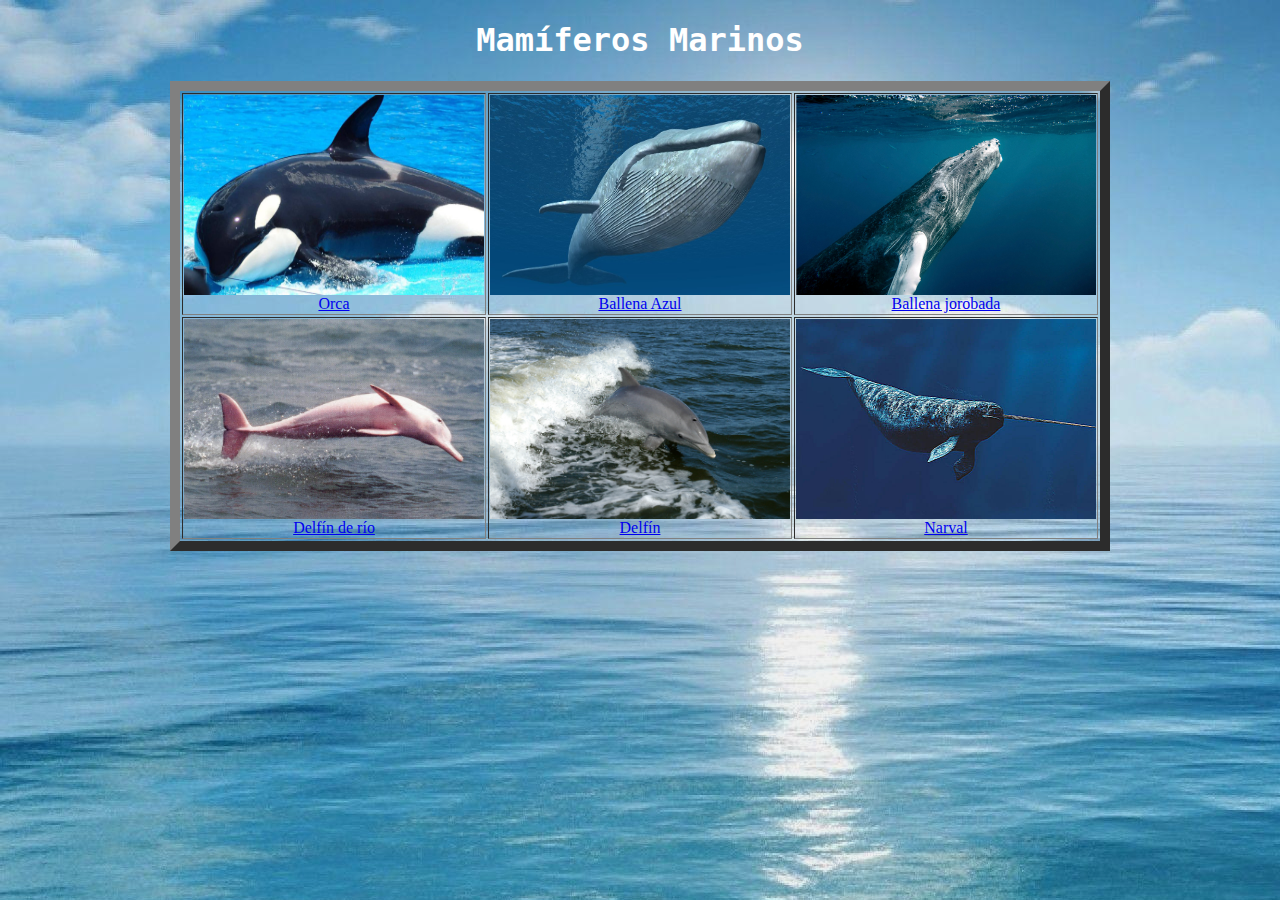
<file: index.html>
<!DOCTYPE html>
<html>
	<head>
		<meta charset = 'utf-8'>
		<title> Mamíferos Marinos </title>
	</head>

<style>
	body {
 		
  		background-color: #fff;	

	}

	body::before {
  		background-image: url("figuras/fondo.jpg");
  		content: "";
  		opacity: 0.9;
  		position: absolute;
  		top: 0;
  		bottom: 0;
  		right: 0;
  		left: 0;
  		z-index: -1;   
		}

	/*Colocamos una imagen de fondo al 'body' de nuestras páginas*/

	body {  
  
  		background-color: #777; 
	}



	/*Creamos la clase 'center' de forma que podamos centrar, por ejemplo, las tablas de nuestras páginas*/

	.center{

		margin-left: auto;
		margin-right: auto;
	}


	/*Le damos formato a los encabezados H1*/
	h1 {
 		 font-weight: bold;
  		text-align: center;  
  		font-family: Monaco, "Bitstream Vera Sans Mono", "Lucida Console", Terminal, monospace;
 		 color: #fff;
  
	}

	h2 {

 		 font-weight: bold;
 		 text-align: left;  
 		 font-family: Monaco, "Bitstream Vera Sans Mono", "Lucida Console", Terminal, monospace;
 		 color: Tomato	;

	}

	p, ul {

 		 font-family: Verdana, Helvetica, sans-serif;
 		 color: #fff;
 		 font-size: 24px; 

	}


	/*Le damos formato a los pies de imagen*/
	figcaption {

  		text-align: center;
	}


	/*Le damos formato a las imágenes*/
	img {
  
 		 display: block;
  		width: 50px;
 		 height: 50px;
 		 width: 100%;

	}

</style>

	<body>

		<h1> Mamíferos Marinos </h1>

<!-- Tabla ------------------------------------------------------------------------------------------------------------------------------------- -->

		<table border = '10' class='center'>

			<tr>

		<td><a href ='html/orca.html' ><img src = 'figuras/orca.jpg' alt = 'ORCA' style = 'width:300px;height:200px;' ><figcaption>Orca</figcaption></a></td>

		<td><a href ='html/ballena-azul.html' ><img src = 'figuras/ballena-azul.jpg' alt = 'BALLENA-AZUL' style = 'width:300px;height:200px;' ><figcaption>Ballena Azul</figcaption></a></td>

		<td><a href ='html/ballena-jorobada.html' ><img src = 'figuras/ballena-jorobada.jpg' alt = 'BALLENA-JOROBADA' style = 'width:300px;height:200px;' ><figcaption>Ballena jorobada</figcaption></a></td>
			</tr>
			<tr>	

		<td><a href ='html/delfin-de-rio.html' ><img src = 'figuras/delfin-de-rio.jpg' alt = 'DELFIN-DE-RIO' style = 'width:300px;height:200px;' ><figcaption>Delfín de río</figcaption></a></td>
		<td><a href ='html/delfin.html' ><img src = 'figuras/delfin.jpg' alt = 'DELFIN' style = 'width:300px;height:200px;' ><figcaption>Delfín</figcaption></a></td>
		<td><a href ='html/narval.html' ><img src = 'figuras/narval.jpg' alt = 'NARVAL' style = 'width:300px;height:200px;' ><figcaption>Narval</figcaption></a></td>

			</tr>

		</table>
<!-- ------------------------------------------------------------------------------------------------------------------------------------------- -->
	</body>

</html>
</file>
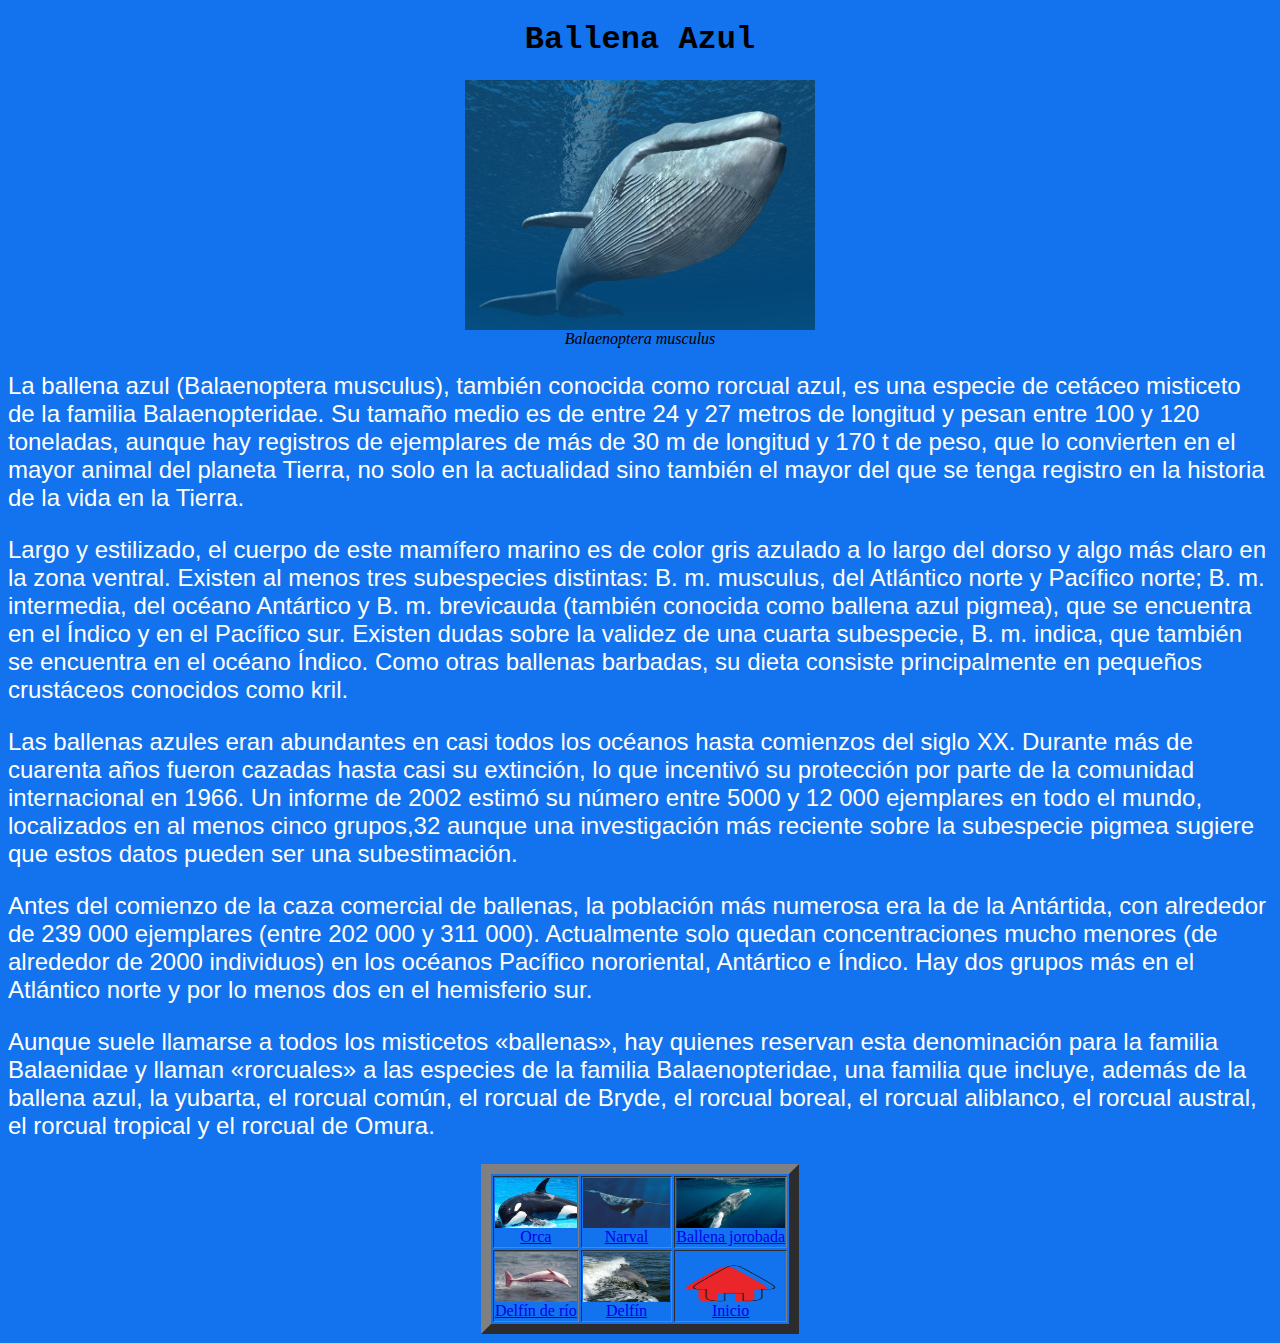
<file: html/ballena-azul.html>
<!DOCTYPE html>
<html>
	<head>
		<meta charset = 'utf-8'>
		<title> Ballena Azul </title>

		<link rel= "stylesheet" type="text/css" href="../css/estilos.css">
	</head>

		<h1> Ballena Azul </h1>
		<img src ='../figuras/ballena-azul.jpg' class ='center' style = 'width:350px;height:250px;'><figcaption><i>Balaenoptera musculus</i></figcaption>

	<body>


	<p>La ballena azul (Balaenoptera musculus), también conocida como rorcual azul, es una especie de cetáceo misticeto de la familia Balaenopteridae. Su tamaño medio es de entre 24 y 27 metros de longitud y pesan entre 100 y 120 toneladas, aunque hay registros de ejemplares de más de 30 m de longitud y 170 t de peso, que lo convierten en el mayor animal del planeta Tierra, no solo en la actualidad sino también el mayor del que se tenga registro en la historia de la vida en la Tierra.</p>
	<p>Largo y estilizado, el cuerpo de este mamífero marino es de color gris azulado a lo largo del dorso y algo más claro en la zona ventral. Existen al menos tres subespecies distintas: B. m. musculus, del Atlántico norte y Pacífico norte; B. m. intermedia, del océano Antártico y B. m. brevicauda (también conocida como ballena azul pigmea), que se encuentra en el Índico y en el Pacífico sur. Existen dudas sobre la validez de una cuarta subespecie, B. m. indica, que también se encuentra en el océano Índico. Como otras ballenas barbadas, su dieta consiste principalmente en pequeños crustáceos conocidos como kril.</p>
	<p>Las ballenas azules eran abundantes en casi todos los océanos hasta comienzos del siglo XX. Durante más de cuarenta años fueron cazadas hasta casi su extinción, lo que incentivó su protección por parte de la comunidad internacional en 1966. Un informe de 2002 estimó su número entre 5000 y 12 000 ejemplares en todo el mundo, localizados en al menos cinco grupos,3​2​ aunque una investigación más reciente sobre la subespecie pigmea sugiere que estos datos pueden ser una subestimación.</p>
	<p>Antes del comienzo de la caza comercial de ballenas, la población más numerosa era la de la Antártida, con alrededor de 239 000 ejemplares (entre 202 000 y 311 000). Actualmente solo quedan concentraciones mucho menores (de alrededor de 2000 individuos) en los océanos Pacífico nororiental, Antártico e Índico. Hay dos grupos más en el Atlántico norte y por lo menos dos en el hemisferio sur.</p>
	<p>Aunque suele llamarse a todos los misticetos «ballenas», hay quienes reservan esta denominación para la familia Balaenidae y llaman «rorcuales» a las especies de la familia Balaenopteridae, una familia que incluye, además de la ballena azul, la yubarta, el rorcual común, el rorcual de Bryde, el rorcual boreal, el rorcual aliblanco, el rorcual austral, el rorcual tropical y el rorcual de Omura.</p>

<!-- Tabla ------------------------------------------------------------------------------------------------------------------------------------- -->

<table border = '10' class ='center'>

			<tr>

		<td><a href ='../html/orca.html' ><img src = '../figuras/orca.jpg' alt = 'ORCA' ><figcaption>Orca</figcaption></a></td>

		<td><a href ='../html/narval.html' ><img src = '../figuras/narval.jpg' alt = 'NARVAL' ><figcaption>Narval</figcaption></a></td>

		<td><a href ='../html/ballena-jorobada.html' ><img src = '../figuras/ballena-jorobada.jpg' alt = 'BALLENA-JOROBADA' ><figcaption>Ballena jorobada</figcaption></a></td>
			</tr>
			<tr>	

		<td><a href ='../html/delfin-de-rio.html' ><img src = '../figuras/delfin-de-rio.jpg' alt = 'DELFIN-DE-RIO' ><figcaption>Delfín de río</figcaption></a></td>
		<td><a href ='../html/delfin.html' ><img src = '../figuras/delfin.jpg' alt = 'DELFIN'  ><figcaption>Delfín</figcaption></a></td>
		<td><a href ='../index.html' ><img src = '../figuras/inicio.png' alt = 'INICIO' ><figcaption>Inicio</figcaption></a></td>

			</tr>

		</table>
<!-- ------------------------------------------------------------------------------------------------------------------------------------------- -->
	</body>
</html>
</file>
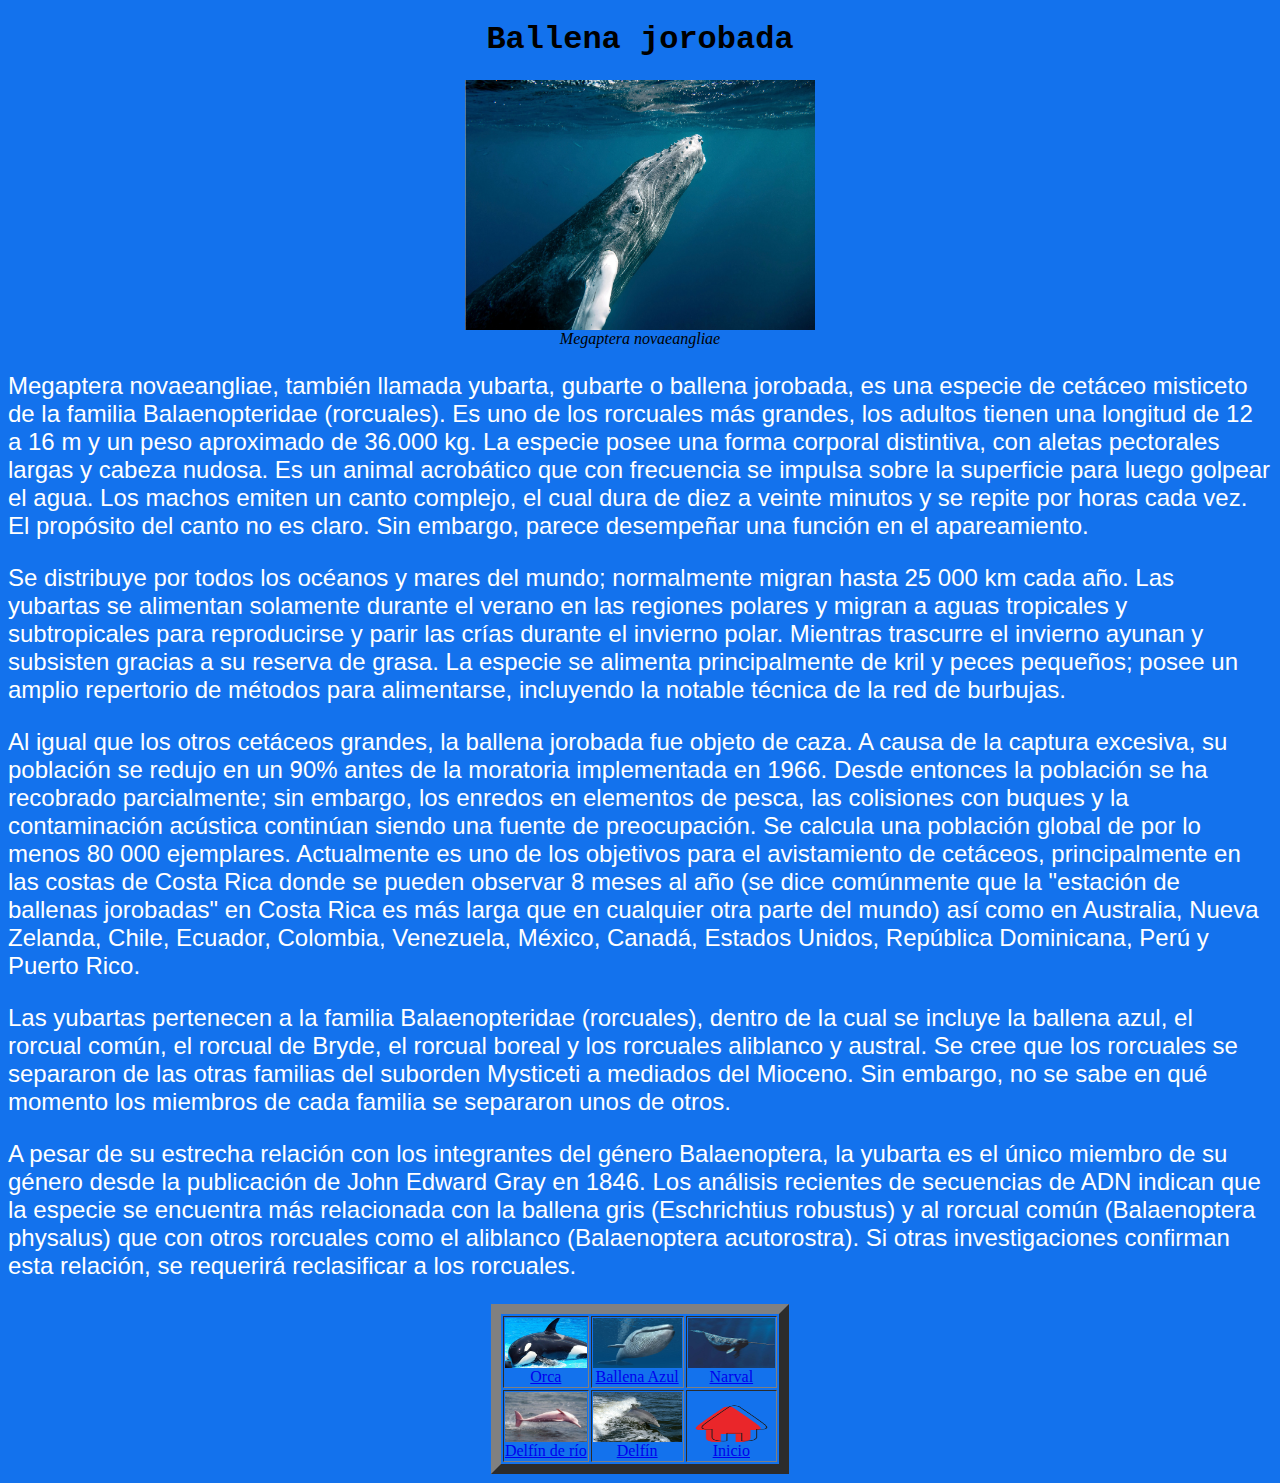
<file: html/ballena-jorobada.html>
<!DOCTYPE html>
<html>
	<head>
		<meta charset = 'utf-8'>
		<title> Ballena jorobada </title>

		<link rel= "stylesheet" type="text/css" href="../css/estilos.css">
	</head>

		<h1> Ballena jorobada </h1>
		<img src ='../figuras/ballena-jorobada.jpg' class ='center' style = 'width:350px;height:250px;'><figcaption><i>Megaptera novaeangliae</i></figcaption>

	<body>


	<p>Megaptera novaeangliae, también llamada yubarta, gubarte o ballena jorobada, es una especie de cetáceo misticeto de la familia Balaenopteridae (rorcuales). Es uno de los rorcuales más grandes, los adultos tienen una longitud de 12 a 16 m y un peso aproximado de 36.000 kg. La especie posee una forma corporal distintiva, con aletas pectorales largas y cabeza nudosa. Es un animal acrobático que con frecuencia se impulsa sobre la superficie para luego golpear el agua. Los machos emiten un canto complejo, el cual dura de diez a veinte minutos y se repite por horas cada vez. El propósito del canto no es claro. Sin embargo, parece desempeñar una función en el apareamiento.</p>
	<p>Se distribuye por todos los océanos y mares del mundo; normalmente migran hasta 25 000 km cada año. Las yubartas se alimentan solamente durante el verano en las regiones polares y migran a aguas tropicales y subtropicales para reproducirse y parir las crías durante el invierno polar. Mientras trascurre el invierno ayunan y subsisten gracias a su reserva de grasa. La especie se alimenta principalmente de kril y peces pequeños; posee un amplio repertorio de métodos para alimentarse, incluyendo la notable técnica de la red de burbujas.</p>
	<p>Al igual que los otros cetáceos grandes, la ballena jorobada fue objeto de caza. A causa de la captura excesiva, su población se redujo en un 90% antes de la moratoria implementada en 1966. Desde entonces la población se ha recobrado parcialmente; sin embargo, los enredos en elementos de pesca, las colisiones con buques y la contaminación acústica continúan siendo una fuente de preocupación. Se calcula una población global de por lo menos 80 000 ejemplares. Actualmente es uno de los objetivos para el avistamiento de cetáceos, principalmente en las costas de Costa Rica donde se pueden observar 8 meses al año (se dice comúnmente que la "estación de ballenas jorobadas" en Costa Rica es más larga que en cualquier otra parte del mundo) así como en Australia, Nueva Zelanda, Chile, Ecuador, Colombia, Venezuela, México, Canadá, Estados Unidos, República Dominicana, Perú y Puerto Rico.</p>
	<p>Las yubartas pertenecen a la familia Balaenopteridae (rorcuales), dentro de la cual se incluye la ballena azul, el rorcual común, el rorcual de Bryde, el rorcual boreal y los rorcuales aliblanco y austral. Se cree que los rorcuales se separaron de las otras familias del suborden Mysticeti a mediados del Mioceno. Sin embargo, no se sabe en qué momento los miembros de cada familia se separaron unos de otros.</p>
	<p>A pesar de su estrecha relación con los integrantes del género Balaenoptera, la yubarta es el único miembro de su género desde la publicación de John Edward Gray en 1846. Los análisis recientes de secuencias de ADN indican que la especie se encuentra más relacionada con la ballena gris (Eschrichtius robustus) y al rorcual común (Balaenoptera physalus) que con otros rorcuales como el aliblanco (Balaenoptera acutorostra). Si otras investigaciones confirman esta relación, se requerirá reclasificar a los rorcuales.</p>

<!-- Tabla ------------------------------------------------------------------------------------------------------------------------------------- -->

<table border = '10' class ='center'>

			<tr>

		<td><a href ='../html/orca.html' ><img src = '../figuras/orca.jpg' alt = 'ORCA' ><figcaption>Orca</figcaption></a></td>

		<td><a href ='../html/ballena-azul.html' ><img src = '../figuras/ballena-azul.jpg' alt = 'BALLENA-AZUL' ><figcaption>Ballena Azul</figcaption></a></td>

		<td><a href ='../html/narval.html' ><img src = '../figuras/narval.jpg' alt = 'NARVAL' ><figcaption>Narval</figcaption></a></td>
			</tr>
			<tr>	

		<td><a href ='../html/delfin-de-rio.html' ><img src = '../figuras/delfin-de-rio.jpg' alt = 'DELFIN-DE-RIO' ><figcaption>Delfín de río</figcaption></a></td>
		<td><a href ='../html/delfin.html' ><img src = '../figuras/delfin.jpg' alt = 'DELFIN'  ><figcaption>Delfín</figcaption></a></td>
		<td><a href ='../index.html' ><img src = '../figuras/inicio.png' alt = 'INICIO' ><figcaption>Inicio</figcaption></a></td>

			</tr>

		</table>
<!-- ------------------------------------------------------------------------------------------------------------------------------------------- -->
	</body>
</html>
</file>
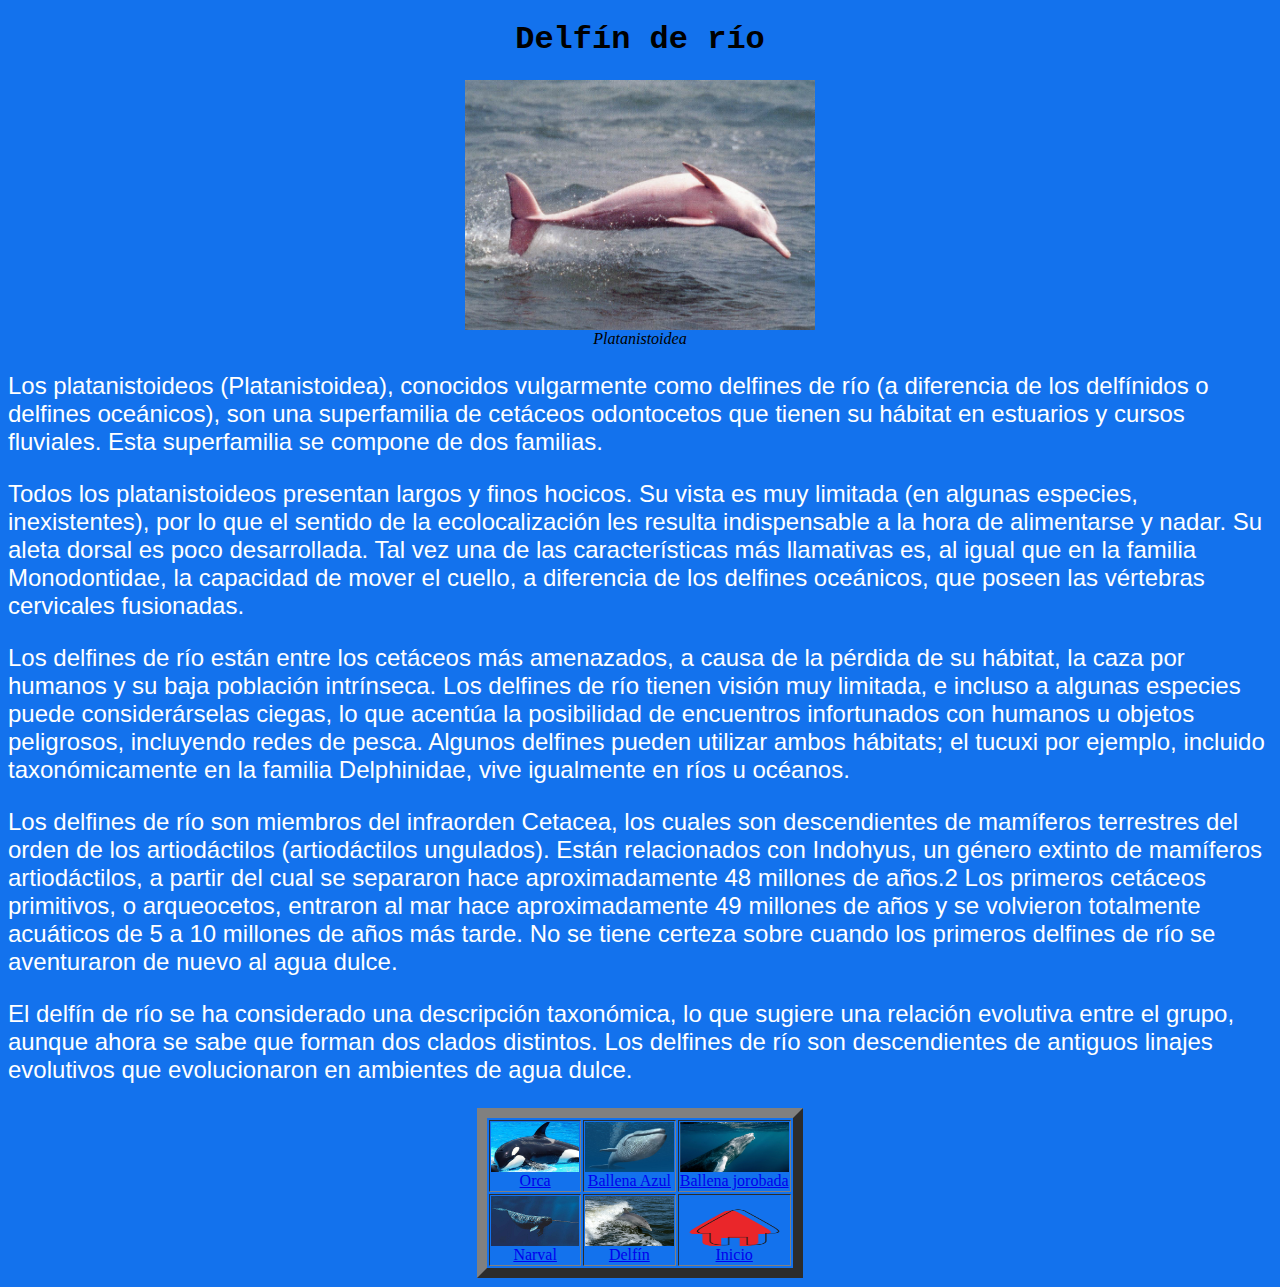
<file: html/delfin-de-rio.html>
<!DOCTYPE html>
<html>
	<head>
		<meta charset = 'utf-8'>
		<title> Delfín de río </title>

		<link rel= "stylesheet" type="text/css" href="../css/estilos.css">
	</head>

		<h1> Delfín de río </h1>
		<img src ='../figuras/delfin-de-rio.jpg' class ='center' style = 'width:350px;height:250px;'><figcaption><i>Platanistoidea</i></figcaption>

	<body>


	<p>Los platanistoideos (Platanistoidea), conocidos vulgarmente como delfines de río (a diferencia de los delfínidos o delfines oceánicos), son una superfamilia de cetáceos odontocetos que tienen su hábitat en estuarios y cursos fluviales. Esta superfamilia se compone de dos familias.</p>
	<p>Todos los platanistoideos presentan largos y finos hocicos. Su vista es muy limitada (en algunas especies, inexistentes), por lo que el sentido de la ecolocalización les resulta indispensable a la hora de alimentarse y nadar. Su aleta dorsal es poco desarrollada. Tal vez una de las características más llamativas es, al igual que en la familia Monodontidae, la capacidad de mover el cuello, a diferencia de los delfines oceánicos, que poseen las vértebras cervicales fusionadas.</p>
	<p>Los delfines de río están entre los cetáceos más amenazados, a causa de la pérdida de su hábitat, la caza por humanos y su baja población intrínseca. Los delfines de río tienen visión muy limitada, e incluso a algunas especies puede considerárselas ciegas, lo que acentúa la posibilidad de encuentros infortunados con humanos u objetos peligrosos, incluyendo redes de pesca. Algunos delfines pueden utilizar ambos hábitats; el tucuxi por ejemplo, incluido taxonómicamente en la familia Delphinidae, vive igualmente en ríos u océanos.</p>
	<p>Los delfines de río son miembros del infraorden Cetacea, los cuales son descendientes de mamíferos terrestres del orden de los artiodáctilos (artiodáctilos ungulados). Están relacionados con Indohyus, un género extinto de mamíferos artiodáctilos, a partir del cual se separaron hace aproximadamente 48 millones de años.2​ Los primeros cetáceos primitivos, o arqueocetos, entraron al mar hace aproximadamente 49 millones de años y se volvieron totalmente acuáticos de 5 a 10 millones de años más tarde. No se tiene certeza sobre cuando los primeros delfines de río se aventuraron de nuevo al agua dulce.</p>
	<p>El delfín de río se ha considerado una descripción taxonómica, lo que sugiere una relación evolutiva entre el grupo, aunque ahora se sabe que forman dos clados distintos. Los delfines de río son descendientes de antiguos linajes evolutivos que evolucionaron en ambientes de agua dulce.</p>

<!-- Tabla ------------------------------------------------------------------------------------------------------------------------------------- -->

<table border = '10' class ='center'>

			<tr>

		<td><a href ='../html/orca.html' ><img src = '../figuras/orca.jpg' alt = 'ORCA' ><figcaption>Orca</figcaption></a></td>

		<td><a href ='../html/ballena-azul.html' ><img src = '../figuras/ballena-azul.jpg' alt = 'BALLENA-AZUL' ><figcaption>Ballena Azul</figcaption></a></td>

		<td><a href ='../html/ballena-jorobada.html' ><img src = '../figuras/ballena-jorobada.jpg' alt = 'BALLENA-JOROBADA' ><figcaption>Ballena jorobada</figcaption></a></td>
			</tr>
			<tr>	

		<td><a href ='../html/narval.html' ><img src = '../figuras/narval.jpg' alt = 'NARVAL' ><figcaption>Narval</figcaption></a></td>
		<td><a href ='../html/delfin.html' ><img src = '../figuras/delfin.jpg' alt = 'DELFIN'  ><figcaption>Delfín</figcaption></a></td>
		<td><a href ='../index.html' ><img src = '../figuras/inicio.png' alt = 'INICIO' ><figcaption>Inicio</figcaption></a></td>

			</tr>

		</table>
<!-- ------------------------------------------------------------------------------------------------------------------------------------------- -->
	</body>
</html>
</file>
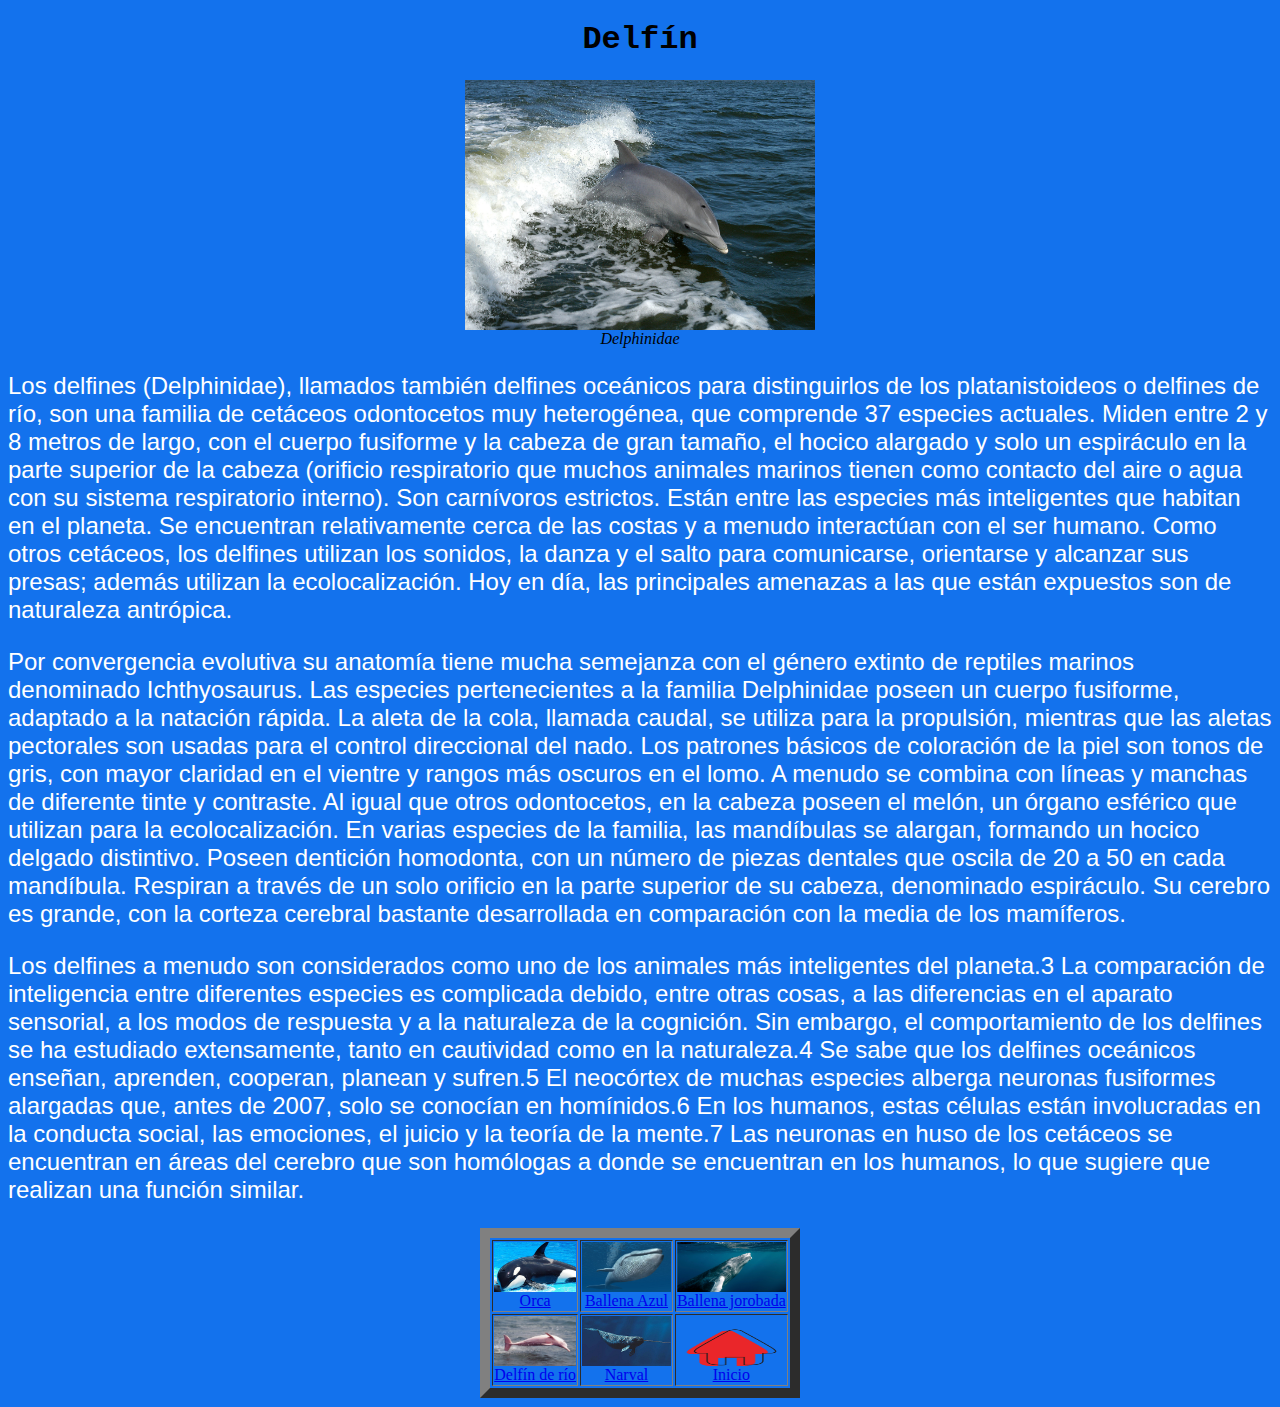
<file: html/delfin.html>
<!DOCTYPE html>
<html>
	<head>
		<meta charset = 'utf-8'>
		<title> Delfín </title>

		<link rel= "stylesheet" type="text/css" href="../css/estilos.css">
	</head>

		<h1> Delfín </h1>
		<img src ='../figuras/delfin.jpg' class ='center' style = 'width:350px;height:250px;'><figcaption><i>Delphinidae</i></figcaption>

	<body>


	<p>Los delfines (Delphinidae), llamados también delfines oceánicos para distinguirlos de los platanistoideos o delfines de río, son una familia de cetáceos odontocetos muy heterogénea, que comprende 37 especies actuales. Miden entre 2 y 8 metros de largo, con el cuerpo fusiforme y la cabeza de gran tamaño, el hocico alargado y solo un espiráculo en la parte superior de la cabeza (orificio respiratorio que muchos animales marinos tienen como contacto del aire o agua con su sistema respiratorio interno). Son carnívoros estrictos. Están entre las especies más inteligentes que habitan en el planeta. Se encuentran relativamente cerca de las costas y a menudo interactúan con el ser humano. Como otros cetáceos, los delfines utilizan los sonidos, la danza y el salto para comunicarse, orientarse y alcanzar sus presas; además utilizan la ecolocalización. Hoy en día, las principales amenazas a las que están expuestos son de naturaleza antrópica.</p>
	<p>Por convergencia evolutiva su anatomía tiene mucha semejanza con el género extinto de reptiles marinos denominado Ichthyosaurus. Las especies pertenecientes a la familia Delphinidae poseen un cuerpo fusiforme, adaptado a la natación rápida. La aleta de la cola, llamada caudal, se utiliza para la propulsión, mientras que las aletas pectorales son usadas para el control direccional del nado. Los patrones básicos de coloración de la piel son tonos de gris, con mayor claridad en el vientre y rangos más oscuros en el lomo. A menudo se combina con líneas y manchas de diferente tinte y contraste. Al igual que otros odontocetos, en la cabeza poseen el melón, un órgano esférico que utilizan para la ecolocalización. En varias especies de la familia, las mandíbulas se alargan, formando un hocico delgado distintivo. Poseen dentición homodonta, con un número de piezas dentales que oscila de 20 a 50 en cada mandíbula. Respiran a través de un solo orificio en la parte superior de su cabeza, denominado espiráculo. Su cerebro es grande, con la corteza cerebral bastante desarrollada en comparación con la media de los mamíferos.</p>
	<p>Los delfines a menudo son considerados como uno de los animales más inteligentes del planeta.3​ La comparación de inteligencia entre diferentes especies es complicada debido, entre otras cosas, a las diferencias en el aparato sensorial, a los modos de respuesta y a la naturaleza de la cognición. Sin embargo, el comportamiento de los delfines se ha estudiado extensamente, tanto en cautividad como en la naturaleza.4​ Se sabe que los delfines oceánicos enseñan, aprenden, cooperan, planean y sufren.5​ El neocórtex de muchas especies alberga neuronas fusiformes alargadas que, antes de 2007, solo se conocían en homínidos.6​ En los humanos, estas células están involucradas en la conducta social, las emociones, el juicio y la teoría de la mente.7​ Las neuronas en huso de los cetáceos se encuentran en áreas del cerebro que son homólogas a donde se encuentran en los humanos, lo que sugiere que realizan una función similar.</p>

<!-- Tabla ------------------------------------------------------------------------------------------------------------------------------------- -->

<table border = '10' class ='center'>

			<tr>

		<td><a href ='../html/orca.html' ><img src = '../figuras/orca.jpg' alt = 'ORCA' ><figcaption>Orca</figcaption></a></td>

		<td><a href ='../html/ballena-azul.html' ><img src = '../figuras/ballena-azul.jpg' alt = 'BALLENA-AZUL' ><figcaption>Ballena Azul</figcaption></a></td>

		<td><a href ='../html/ballena-jorobada.html' ><img src = '../figuras/ballena-jorobada.jpg' alt = 'BALLENA-JOROBADA' ><figcaption>Ballena jorobada</figcaption></a></td>
			</tr>
			<tr>	

		<td><a href ='../html/delfin-de-rio.html' ><img src = '../figuras/delfin-de-rio.jpg' alt = 'DELFIN-DE-RIO' ><figcaption>Delfín de río</figcaption></a></td>
		<td><a href ='../html/narval.html' ><img src = '../figuras/narval.jpg' alt = 'NARVAL'  ><figcaption>Narval</figcaption></a></td>
		<td><a href ='../index.html' ><img src = '../figuras/inicio.png' alt = 'INICIO' ><figcaption>Inicio</figcaption></a></td>

			</tr>

		</table>
<!-- ------------------------------------------------------------------------------------------------------------------------------------------- -->
	</body>
</html>
</file>
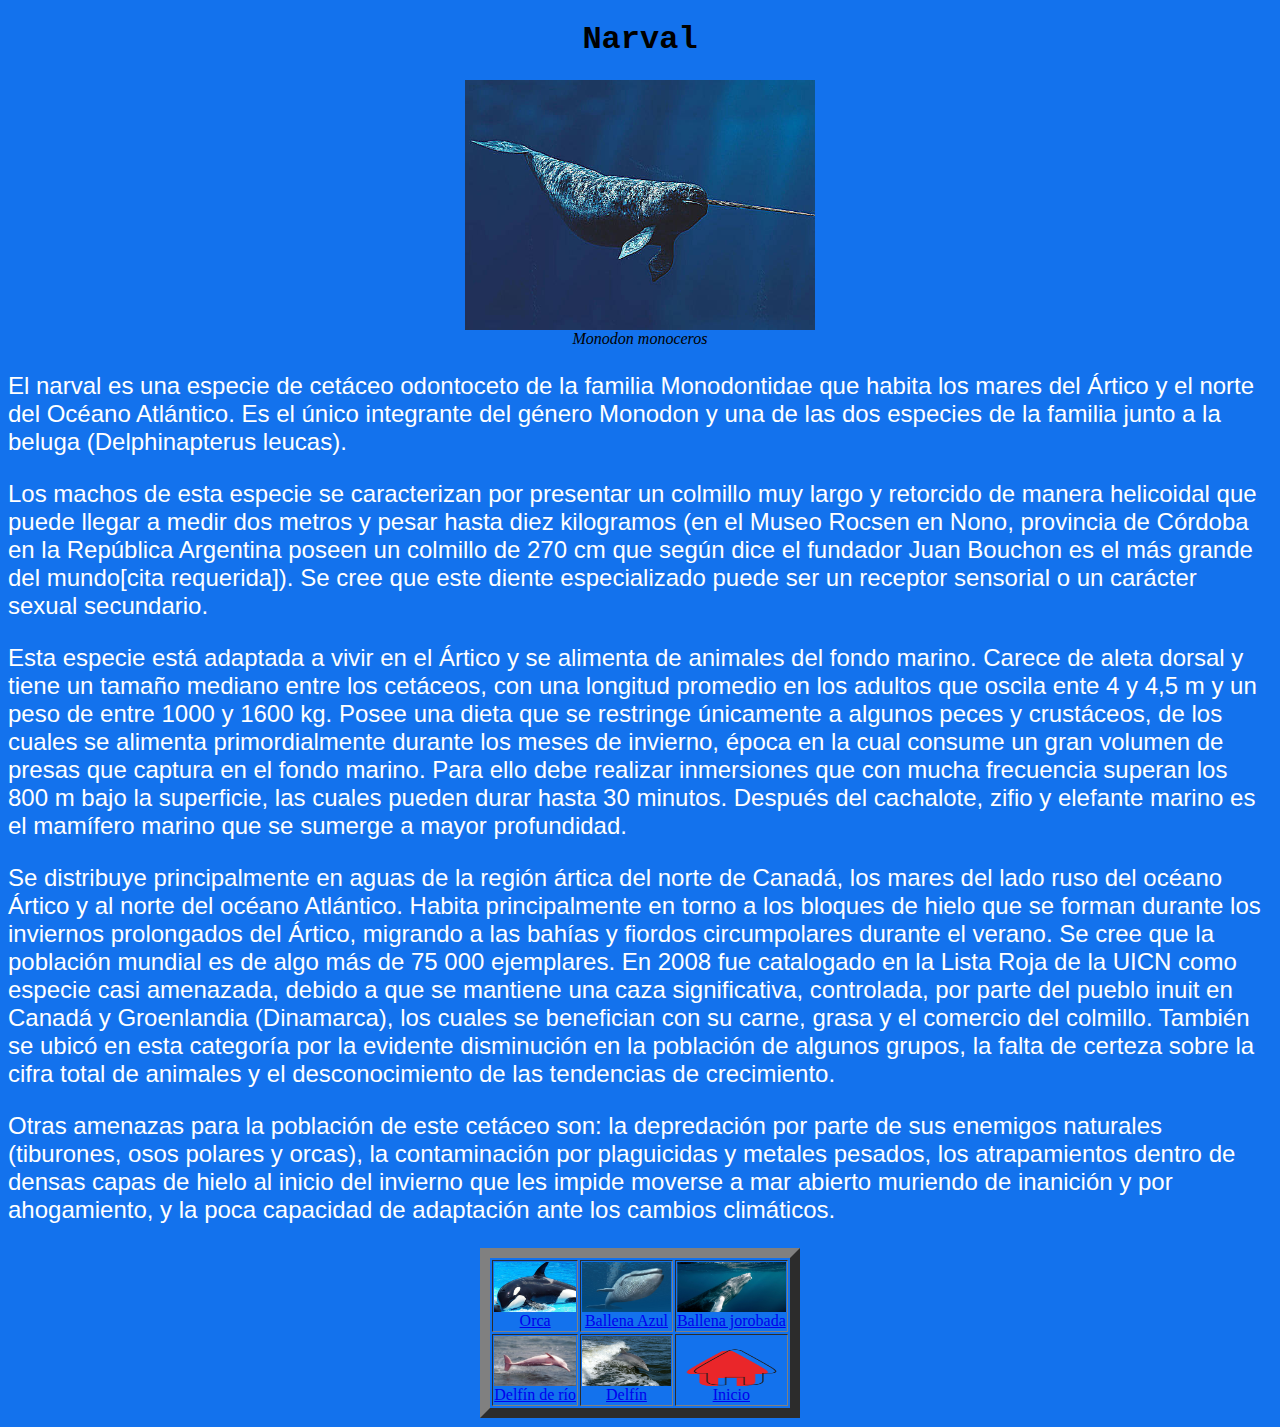
<file: html/narval.html>
<!DOCTYPE html>
<html>
	<head>
		<meta charset = 'utf-8'>
		<title> Narval </title>

		<link rel= "stylesheet" type="text/css" href="../css/estilos.css">
	</head>

	<h1> Narval </h1>
	<img src ='../figuras/narval.jpg' class ='center' style = 'width:350px;height:250px;'><figcaption><i>Monodon monoceros</i></figcaption>

	<body>


	<p>El narval es una especie de cetáceo odontoceto de la familia Monodontidae que habita los mares del Ártico y el norte del Océano Atlántico. Es el único integrante del género Monodon y una de las dos especies de la familia junto a la beluga (Delphinapterus leucas).</p>
	<p>Los machos de esta especie se caracterizan por presentar un colmillo muy largo y retorcido de manera helicoidal que puede llegar a medir dos metros y pesar hasta diez kilogramos (en el Museo Rocsen en Nono, provincia de Córdoba en la República Argentina poseen un colmillo de 270 cm que según dice el fundador Juan Bouchon es el más grande del mundo[cita requerida]). Se cree que este diente especializado puede ser un receptor sensorial o un carácter sexual secundario.</p>
	<p>Esta especie está adaptada a vivir en el Ártico y se alimenta de animales del fondo marino. Carece de aleta dorsal y tiene un tamaño mediano entre los cetáceos, con una longitud promedio en los adultos que oscila ente 4 y 4,5 m y un peso de entre 1000 y 1600 kg. Posee una dieta que se restringe únicamente a algunos peces y crustáceos, de los cuales se alimenta primordialmente durante los meses de invierno, época en la cual consume un gran volumen de presas que captura en el fondo marino. Para ello debe realizar inmersiones que con mucha frecuencia superan los 800 m bajo la superficie, las cuales pueden durar hasta 30 minutos. Después del cachalote, zifio y elefante marino es el mamífero marino que se sumerge a mayor profundidad.</p>
	<p>Se distribuye principalmente en aguas de la región ártica del norte de Canadá, los mares del lado ruso del océano Ártico y al norte del océano Atlántico. Habita principalmente en torno a los bloques de hielo que se forman durante los inviernos prolongados del Ártico, migrando a las bahías y fiordos circumpolares durante el verano. Se cree que la población mundial es de algo más de 75 000 ejemplares. En 2008 fue catalogado en la Lista Roja de la UICN como especie casi amenazada, debido a que se mantiene una caza significativa, controlada, por parte del pueblo inuit en Canadá y Groenlandia (Dinamarca), los cuales se benefician con su carne, grasa y el comercio del colmillo. También se ubicó en esta categoría por la evidente disminución en la población de algunos grupos, la falta de certeza sobre la cifra total de animales y el desconocimiento de las tendencias de crecimiento.</p>
	<p>Otras amenazas para la población de este cetáceo son: la depredación por parte de sus enemigos naturales (tiburones, osos polares y orcas), la contaminación por plaguicidas y metales pesados, los atrapamientos dentro de densas capas de hielo al inicio del invierno que les impide moverse a mar abierto muriendo de inanición y por ahogamiento, y la poca capacidad de adaptación ante los cambios climáticos.</p>

<!-- Tabla ------------------------------------------------------------------------------------------------------------------------------------- -->

<table border = '10' class ='center'>

			<tr>

		<td><a href ='../html/orca.html' ><img src = '../figuras/orca.jpg' alt = 'ORCA' ><figcaption>Orca</figcaption></a></td>

		<td><a href ='../html/ballena-azul.html' ><img src = '../figuras/ballena-azul.jpg' alt = 'BALLENA-AZUL' ><figcaption>Ballena Azul</figcaption></a></td>

		<td><a href ='../html/ballena-jorobada.html' ><img src = '../figuras/ballena-jorobada.jpg' alt = 'BALLENA-JOROBADA' ><figcaption>Ballena jorobada</figcaption></a></td>
			</tr>
			<tr>	

		<td><a href ='../html/delfin-de-rio.html' ><img src = '../figuras/delfin-de-rio.jpg' alt = 'DELFIN-DE-RIO' ><figcaption>Delfín de río</figcaption></a></td>
		<td><a href ='../html/delfin.html' ><img src = '../figuras/delfin.jpg' alt = 'DELFIN'  ><figcaption>Delfín</figcaption></a></td>
		<td><a href ='../index.html' ><img src = '../figuras/inicio.png' alt = 'INICIO' ><figcaption>Inicio</figcaption></a></td>

			</tr>

		</table>
<!-- ------------------------------------------------------------------------------------------------------------------------------------------- -->
	</body>
</html>
</file>
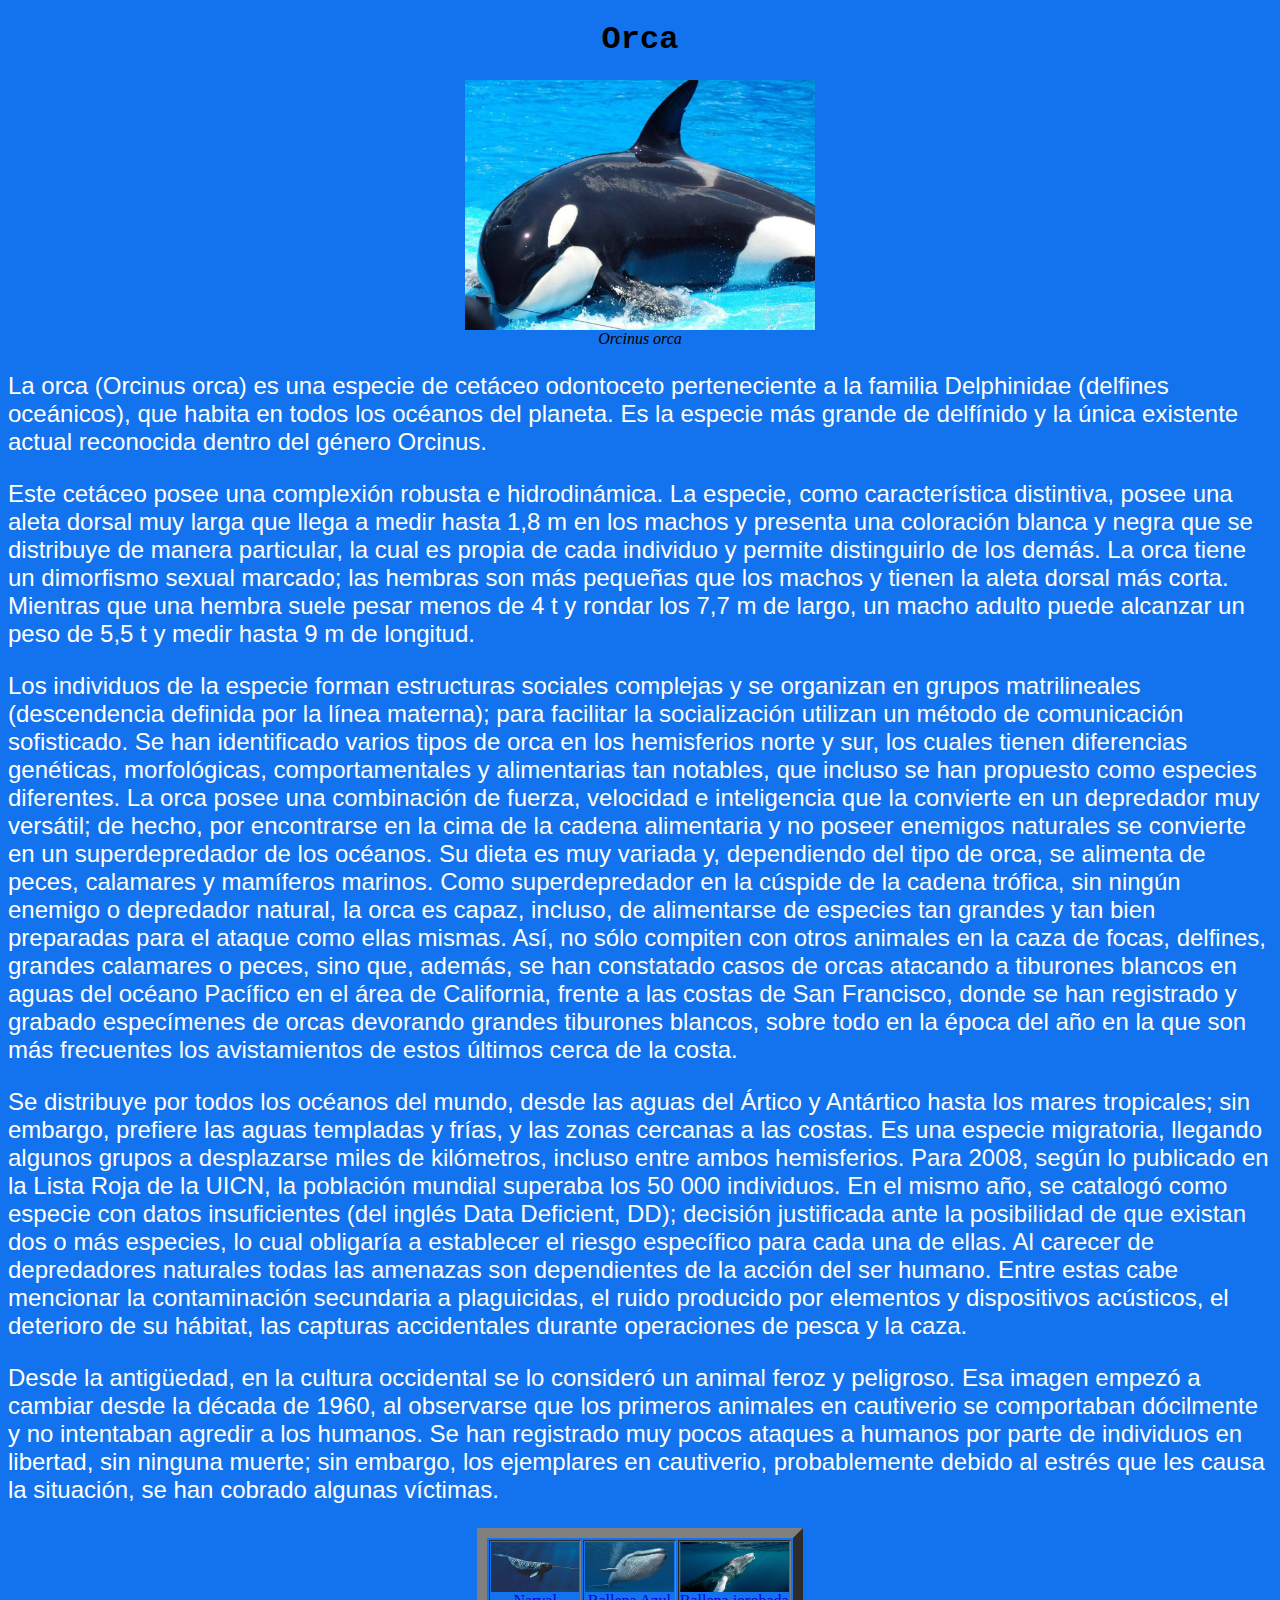
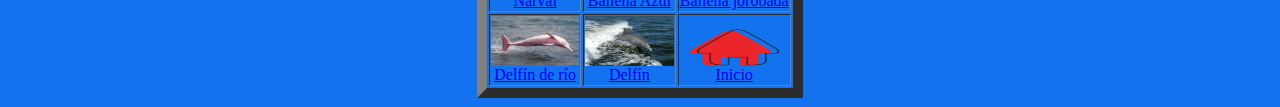
<file: html/orca.html>
<!DOCTYPE html>
<html>
	<head>
		<meta charset = 'utf-8'>
		<title> Orca </title>

		<link rel= "stylesheet" type="text/css" href="../css/estilos.css">
	</head>

		<h1> Orca </h1>
		<img src ='../figuras/orca.jpg' class ='center' style = 'width:350px;height:250px;'><figcaption><i>Orcinus orca</i></figcaption>

	<body>


	<p>La orca (Orcinus orca) es una especie de cetáceo odontoceto perteneciente a la familia Delphinidae (delfines oceánicos), que habita en todos los océanos del planeta. Es la especie más grande de delfínido y la única existente actual reconocida dentro del género Orcinus.</p>
	<p>Este cetáceo posee una complexión robusta e hidrodinámica. La especie, como característica distintiva, posee una aleta dorsal muy larga que llega a medir hasta 1,8 m en los machos y presenta una coloración blanca y negra que se distribuye de manera particular, la cual es propia de cada individuo y permite distinguirlo de los demás. La orca tiene un dimorfismo sexual marcado; las hembras son más pequeñas que los machos y tienen la aleta dorsal más corta. Mientras que una hembra suele pesar menos de 4 t y rondar los 7,7 m de largo, un macho adulto puede alcanzar un peso de 5,5 t y medir hasta 9 m de longitud.</p>
	<p>Los individuos de la especie forman estructuras sociales complejas y se organizan en grupos matrilineales (descendencia definida por la línea materna); para facilitar la socialización utilizan un método de comunicación sofisticado. Se han identificado varios tipos de orca en los hemisferios norte y sur, los cuales tienen diferencias genéticas, morfológicas, comportamentales y alimentarias tan notables, que incluso se han propuesto como especies diferentes. La orca posee una combinación de fuerza, velocidad e inteligencia que la convierte en un depredador muy versátil; de hecho, por encontrarse en la cima de la cadena alimentaria y no poseer enemigos naturales se convierte en un superdepredador de los océanos. Su dieta es muy variada y, dependiendo del tipo de orca, se alimenta de peces, calamares y mamíferos marinos. Como superdepredador en la cúspide de la cadena trófica, sin ningún enemigo o depredador natural, la orca es capaz, incluso, de alimentarse de especies tan grandes y tan bien preparadas para el ataque como ellas mismas. Así, no sólo compiten con otros animales en la caza de focas, delfines, grandes calamares o peces, sino que, además, se han constatado casos de orcas atacando a tiburones blancos en aguas del océano Pacífico en el área de California, frente a las costas de San Francisco, donde se han registrado y grabado especímenes de orcas devorando grandes tiburones blancos, sobre todo en la época del año en la que son más frecuentes los avistamientos de estos últimos cerca de la costa.</p>
	<p>Se distribuye por todos los océanos del mundo, desde las aguas del Ártico y Antártico hasta los mares tropicales; sin embargo, prefiere las aguas templadas y frías, y las zonas cercanas a las costas. Es una especie migratoria, llegando algunos grupos a desplazarse miles de kilómetros, incluso entre ambos hemisferios. Para 2008, según lo publicado en la Lista Roja de la UICN, la población mundial superaba los 50 000 individuos. En el mismo año, se catalogó como especie con datos insuficientes (del inglés Data Deficient, DD); decisión justificada ante la posibilidad de que existan dos o más especies, lo cual obligaría a establecer el riesgo específico para cada una de ellas. Al carecer de depredadores naturales todas las amenazas son dependientes de la acción del ser humano. Entre estas cabe mencionar la contaminación secundaria a plaguicidas, el ruido producido por elementos y dispositivos acústicos, el deterioro de su hábitat, las capturas accidentales durante operaciones de pesca y la caza.</p>
	<p>Desde la antigüedad, en la cultura occidental se lo consideró un animal feroz y peligroso. Esa imagen empezó a cambiar desde la década de 1960, al observarse que los primeros animales en cautiverio se comportaban dócilmente y no intentaban agredir a los humanos. Se han registrado muy pocos ataques a humanos por parte de individuos en libertad, sin ninguna muerte; sin embargo, los ejemplares en cautiverio, probablemente debido al estrés que les causa la situación, se han cobrado algunas víctimas.</p>

<!-- Tabla ------------------------------------------------------------------------------------------------------------------------------------- -->

<table border = '10' class ='center'>

			<tr>

		<td><a href ='../html/narval.html' ><img src = '../figuras/narval.jpg' alt = 'NARVAL' ><figcaption>Narval</figcaption></a></td>

		<td><a href ='../html/ballena-azul.html' ><img src = '../figuras/ballena-azul.jpg' alt = 'BALLENA-AZUL' ><figcaption>Ballena Azul</figcaption></a></td>

		<td><a href ='../html/ballena-jorobada.html' ><img src = '../figuras/ballena-jorobada.jpg' alt = 'BALLENA-JOROBADA' ><figcaption>Ballena jorobada</figcaption></a></td>
			</tr>
			<tr>	

		<td><a href ='../html/delfin-de-rio.html' ><img src = '../figuras/delfin-de-rio.jpg' alt = 'DELFIN-DE-RIO' ><figcaption>Delfín de río</figcaption></a></td>
		<td><a href ='../html/delfin.html' ><img src = '../figuras/delfin.jpg' alt = 'DELFIN'  ><figcaption>Delfín</figcaption></a></td>
		<td><a href ='../index.html' ><img src = '../figuras/inicio.png' alt = 'INICIO' ><figcaption>Inicio</figcaption></a></td>

			</tr>

		</table>
<!-- ------------------------------------------------------------------------------------------------------------------------------------------- -->
	</body>
</html>
</file>
<file: css/estilos.css>
/*Colocamos una imagen de fondo al 'body' de nuestras páginas*/

body {  
  
  background-color: #1372ed; 
}



/*Creamos la clase 'center' de forma que podamos centrar, por ejemplo, las tablas de nuestras páginas*/

.center{

	margin-left: auto;
	margin-right: auto;
}


/*Le damos formato a los encabezados H1*/
h1 {
  font-weight: bold;
  text-align: center;  
  font-family: Monaco, "Bitstream Vera Sans Mono", "Lucida Console", Terminal, monospace;
  color: #000000;
  
}

h2 {

  font-weight: bold;
  text-align: left;  
  font-family: Monaco, "Bitstream Vera Sans Mono", "Lucida Console", Terminal, monospace;
  color: Tomato	;

}

p, ul {

  font-family: Verdana, Helvetica, sans-serif;
  color: #fff;
  font-size: 24px; 

}


/*Le damos formato a los pies de imagen*/
figcaption {

  text-align: center;
}


/*Le damos formato a las imágenes*/
img {
  
  display: block;
  width: 50px;
  height: 50px;
  width: 100%;

}
</file>
